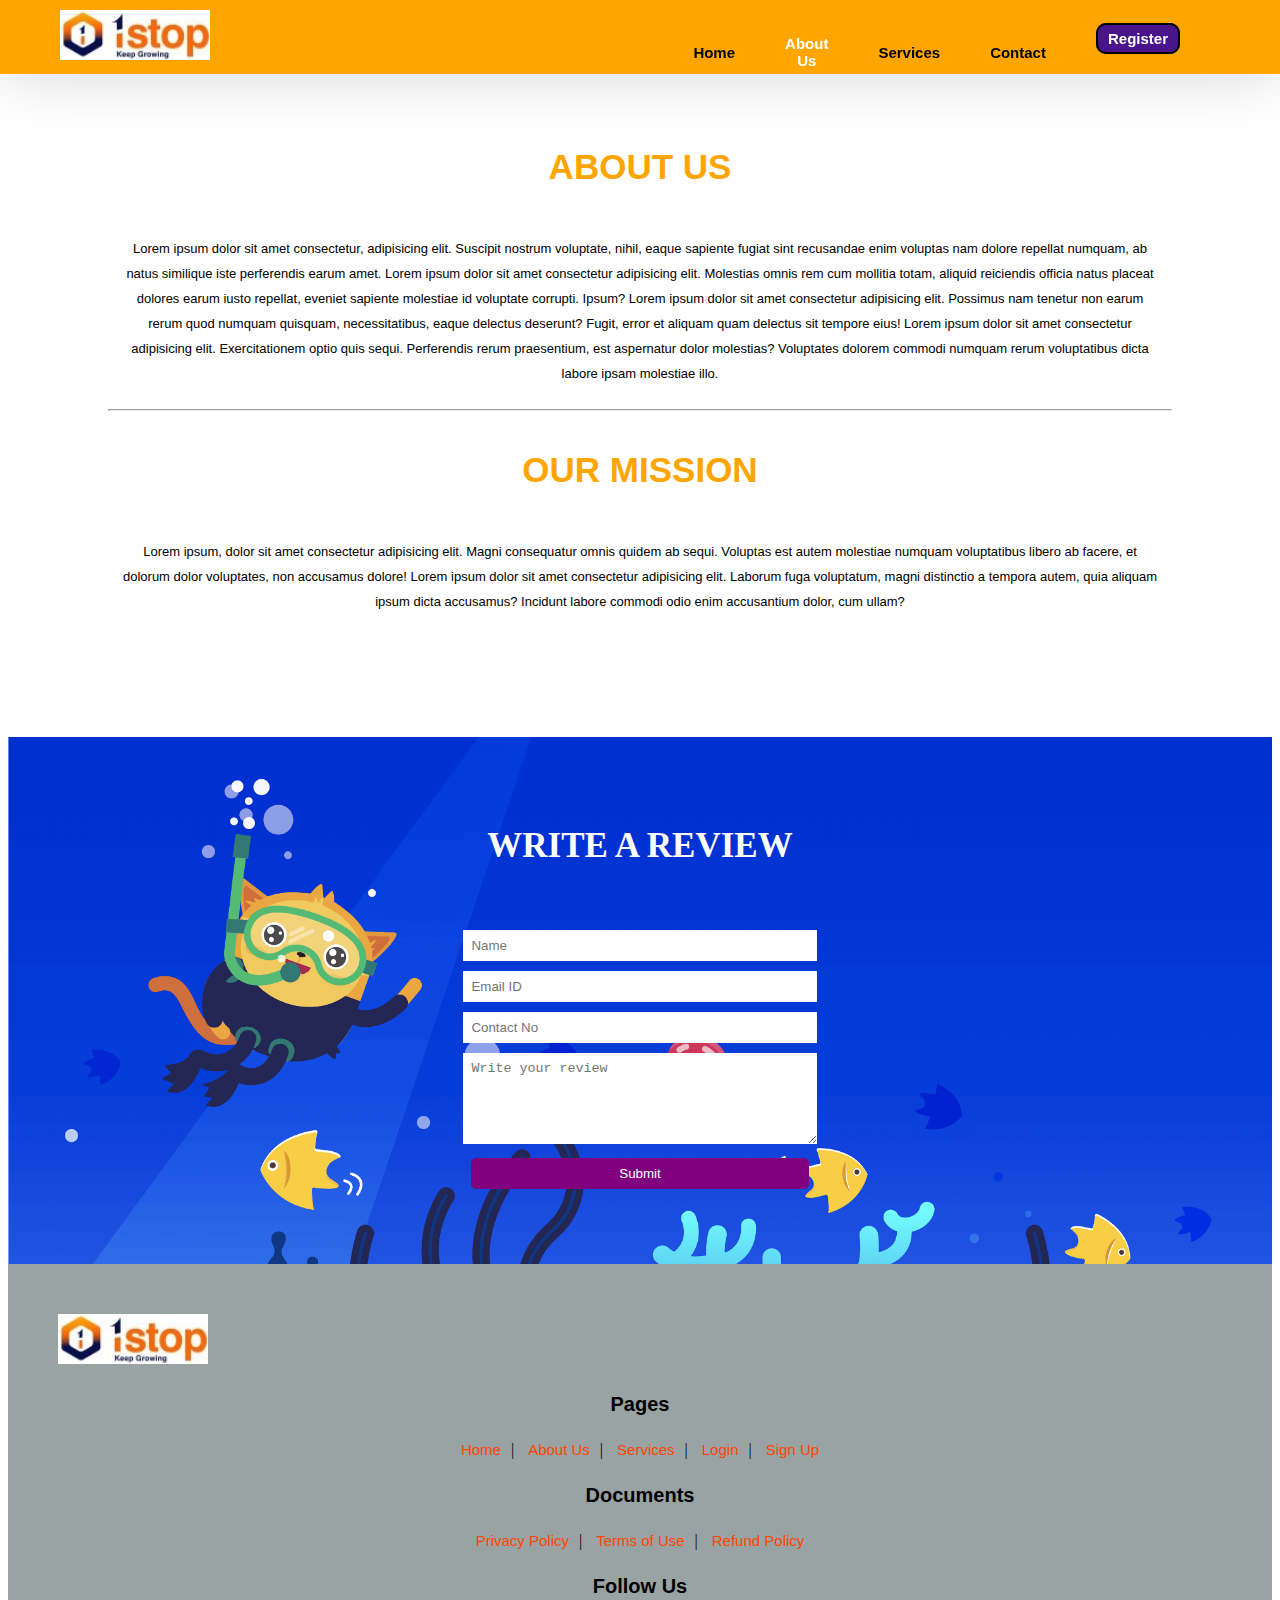
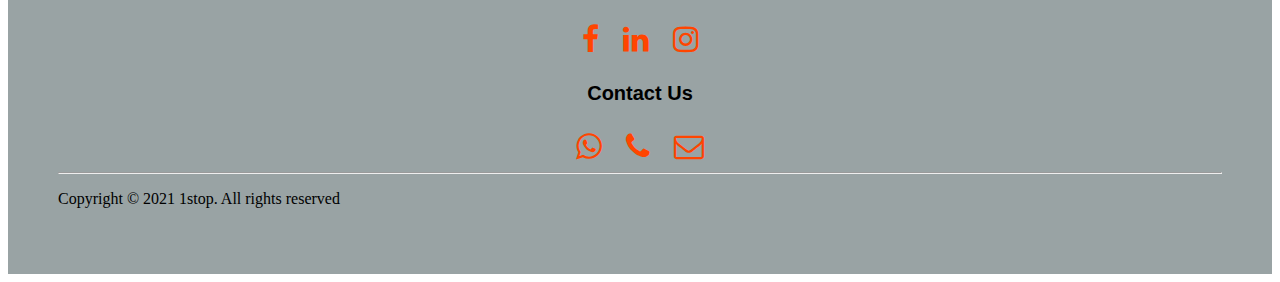
<file: Advance_E-Commerce/about.html>
<!DOCTYPE html>
<html>
    <head>
        <title>E-Commerce | About Us</title>
        <link rel="stylesheet" type="text/css" href="style.css">

        <link rel="stylesheet" type="text/css" href="https://stackpath.bootstrapcdn.com/font-awesome/4.7.0/css/font-awesome.min.css">
    </head>

    <body>
        <nav class="nav nav_top">
            <div class="logo">
                <a href="index.html"><img src="image/1stop_logo.jpg" width="150"></a>
            </div>

            <div class="nav_side">
                <a href="index.html">Home</a>
                <a href="about.html" class="active">About Us</a>
                <a href="service.html">Services</a>
                <a href="contact.html">Contact</a>
                <div class="btn">
                    <a href="login.html">Register</a>
                </div>
            </div>
        </nav>

        <div class="about_us">
            <h2>About Us</h2>
            <div class="about_content">
                <p>Lorem ipsum dolor sit amet consectetur, adipisicing elit. Suscipit nostrum voluptate, nihil, eaque sapiente fugiat sint recusandae enim voluptas nam dolore repellat numquam, ab natus similique iste perferendis earum amet.
                    Lorem ipsum dolor sit amet consectetur adipisicing elit. Molestias omnis rem cum mollitia totam, aliquid reiciendis officia natus placeat dolores earum iusto repellat, eveniet sapiente molestiae id voluptate corrupti. Ipsum?
                    Lorem ipsum dolor sit amet consectetur adipisicing elit. Possimus nam tenetur non earum rerum quod numquam quisquam, necessitatibus, eaque delectus deserunt? Fugit, error et aliquam quam delectus sit tempore eius!
                    Lorem ipsum dolor sit amet consectetur adipisicing elit. Exercitationem optio quis sequi. Perferendis rerum praesentium, est aspernatur dolor molestias? Voluptates dolorem commodi numquam rerum voluptatibus dicta labore ipsam molestiae illo.
                </p>
            </div>

            <hr>

            <h2>Our Mission</h2>
            <p>Lorem ipsum, dolor sit amet consectetur adipisicing elit. Magni consequatur omnis quidem ab sequi. Voluptas est autem molestiae numquam voluptatibus libero ab facere, et dolorum dolor voluptates, non accusamus dolore!
                Lorem ipsum dolor sit amet consectetur adipisicing elit. Laborum fuga voluptatum, magni distinctio a tempora autem, quia aliquam ipsum dicta accusamus? Incidunt labore commodi odio enim accusantium dolor, cum ullam?
            </p>
        </div>


        <div class="feed">
            <h2>Write a review</h2>
            <div class="feed_form">
                <form name="submit-googlesheet" method="post">
                    <input type="text" name="Name" placeholder="Name"><br>
                    <input type="email" name="Email" placeholder="Email ID"><br>
                    <input type="number" name="Number" placeholder="Contact No"><br>
                    <textarea rows="5" cols="7" name="Review" placeholder="Write your review"></textarea><br>
                    <button type="submit">Submit</button>
                </form>
            </div>
        </div>

        <footer>
            <div class="footer_logo">
                <a href="index.html"><img src="image/1stop_logo.jpg" width="150"></a>
            </div>
            <div class="pages">
                <h3>Pages</h3>
                <a href="index.html">Home</a>|
                <a href="about.html">About Us</a>|
                <a href="service.html">Services</a>|
                <a href="login.html">Login</a>|
                <a href="sign_up.html">Sign Up</a>
            </div>
            <div class="doc">
                <h3>Documents</h3>
                <a href="">Privacy Policy</a>|
                <a href="">Terms of Use</a>|
                <a href="">Refund Policy</a>
            </div>
            <div class="social">
                <h3>Follow Us</h3>
                <a href="https://www.facebook.com/pages/category/Education-website/1Stopai-102490171820303/" target="_blank"><i class="fa fa-facebook" aria-hidden="true"></i></a>
                <a href="https://www.linkedin.com/company/1stop-ai/?originalSubdomain=in" target="_blank"><i class="fa fa-linkedin" aria-hidden="true"></i></a>
                <a href="https://www.instagram.com/1stop.ai/?hl=en" target="_blank"><i class="fa fa-instagram" aria-hidden="true"></i></a>
            </div>
            <div class="contact">
                <h3>Contact Us</h3>
                <a href="https://api.WhatsApp.com/send?phone=+917796836990" target="_blank"><i class="fa fa-whatsapp" aria-hidden="true"></i></a>
                <a href="tel: +917796836990"><i class="fa fa-phone" aria-hidden="true"></i></a>
                <a href="mailto: pradnnya24@gmail.com"><i class="fa fa-envelope-o" aria-hidden="true"></i></a>
            </div>
            <hr>
            <p>Copyright &copy; 2021 1stop. All rights reserved</p>
        </footer>

        <script type="text/javascript">
            const scriptURL = 'https://script.google.com/macros/s/AKfycbyLFat81JHGuIh0xgP-UORAEDr9MHCTRIIs8DGrluP8mfImgg3U4x1A8SJnI6nzQbga/exec'
            const form = document.forms['submit-googlesheet']
          
            form.addEventListener('submit', e => {
              e.preventDefault()
              fetch(scriptURL, { method: 'POST', body: new FormData(form)})
                .then(response => alert("Thank you, will get back to you soon..."))
                .catch(error => console.error('Error!', error.message))
            })
          </script>
    </body>
</html>
</file>
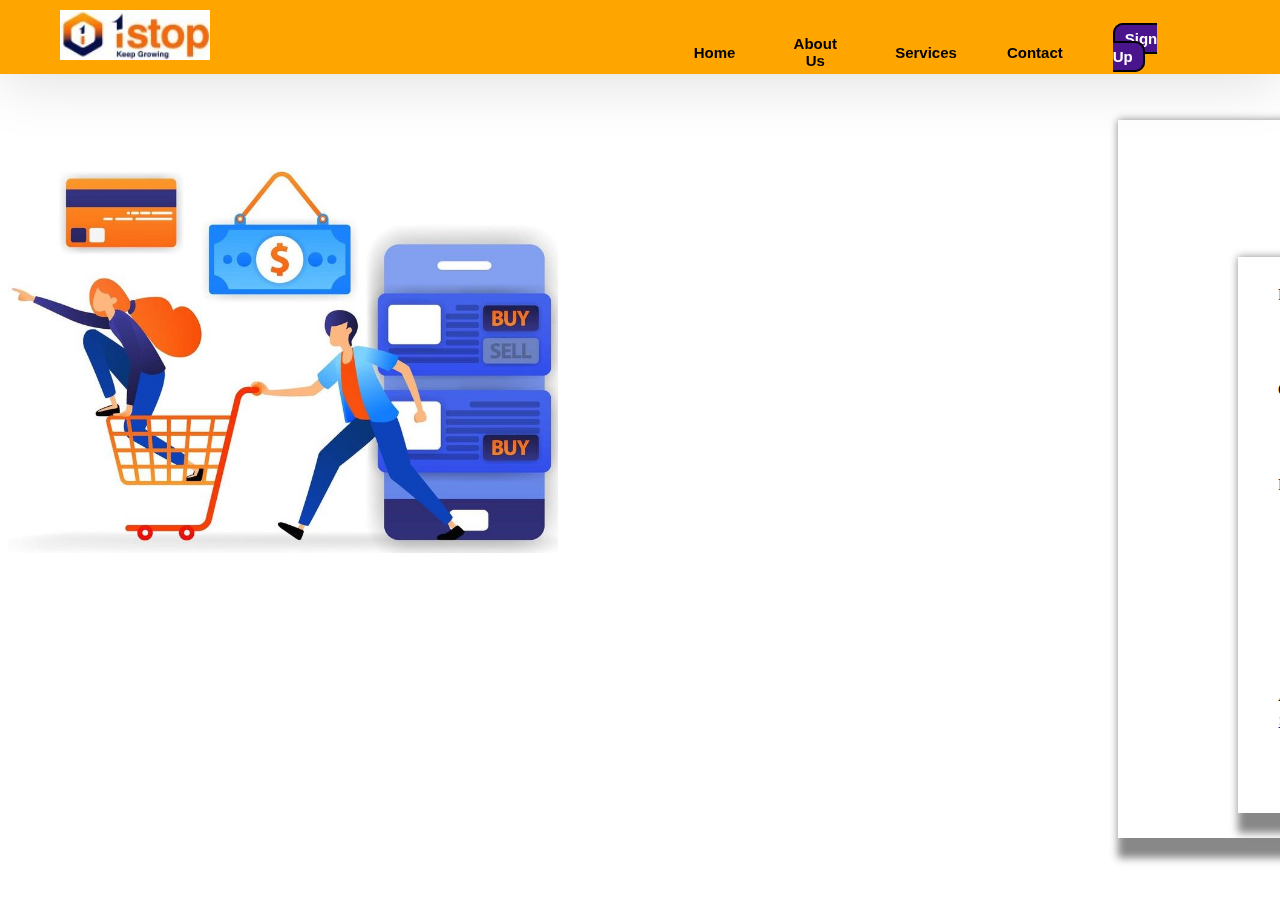
<file: Advance_E-Commerce/buy.html>
<!DOCTYPE html>
<html>
    <head>
        <title>E-Commerce | Login</title>
        <link rel="stylesheet" type="text/css" href="style.css">
        <link rel="stylesheet" type="text/css" href="https://stackpath.bootstrapcdn.com/font-awesome/4.7.0/css/font-awesome.min.css">
    </head>

    <body>
        <nav class="nav nav_top">
            <div class="logo">
                <a href="index.html"><img src="image/1stop_logo.jpg" width="150"></a>
            </div>

            <div class="nav_side">
                <a href="index.html">Home</a>
                <a href="about.html">About Us</a>
                <a href="service.html">Services</a>
                <a href="contact.html">Contact</a>
                <div class="btn">
                    <a href="sign_up.html">Sign Up</a>
                </div>
            </div>
        </nav>

        <div class="Pay">
            <div class="picture">
                <img src="image/back_payment.jpg" style="width:550px ;margin-top:160px;">
            </div>
            <div class="container">
                <form>
                    <div class="mb-3">
                        <label for="exampleInputName" class="form-label">Product Name</label><br>
                        <input type="text" class="form-control" id="exampleInputName">
                    </div>
                    <br>
                    <div class="mb-3">
                        <label for="exampleInputQuantity" class="form-label">Quantity</label><br>
                        <input type="number" class="form-control" id="exampleInputQuantity">
                    </div>
                    <br>
                    <div class="mb-3">
                        <label for="exampleInputPassword1" class="form-label">Payment Method</label><br>
                        <!--<input type="password" class="form-control" id="exampleInputPassword1">-->
                        <select class="form-control" aria-label="true">
                            <option selected>Select..</option>
                            <option value="1">Debit card</option>
                            <option value="2">Credit card</option>
                            <option value="3">Net banking</option>
                        </select>
                    </div>
                    
                    <br>
                    <div class="buy_btn">
                        <a href="service.html">Buy</a>
                    </div>
                    
                    <p style="text-align: center; margin-right: 130px;">New User? Create Account <a href="sign_up.html">Sign Up</a></p>
                    <img src="image/icons.jpg" style="width: 60%; height:auto; margin-left:65px;">
                </form>
                
            </div>
        </div>

        <script type="text/javascript">
            const scriptURL = 'https://script.google.com/macros/s/AKfycbyKHtVZfFEWUEoZ1NnfzHZ9kVHoWIyx7-u3n_6chFdKn_T3vmTf0RxIYy_X_1tsGHwu/exec'
            const form = document.forms['submit-googlesheet']
          
            form.addEventListener('submit', e => {
              e.preventDefault()
              fetch(scriptURL, { method: 'POST', body: new FormData(form)})
                .then(response => alert("You have succesfully logged in"))
                .catch(error => console.error('Error!', error.message))
            })
          </script>
    </body>
</html>
</file>
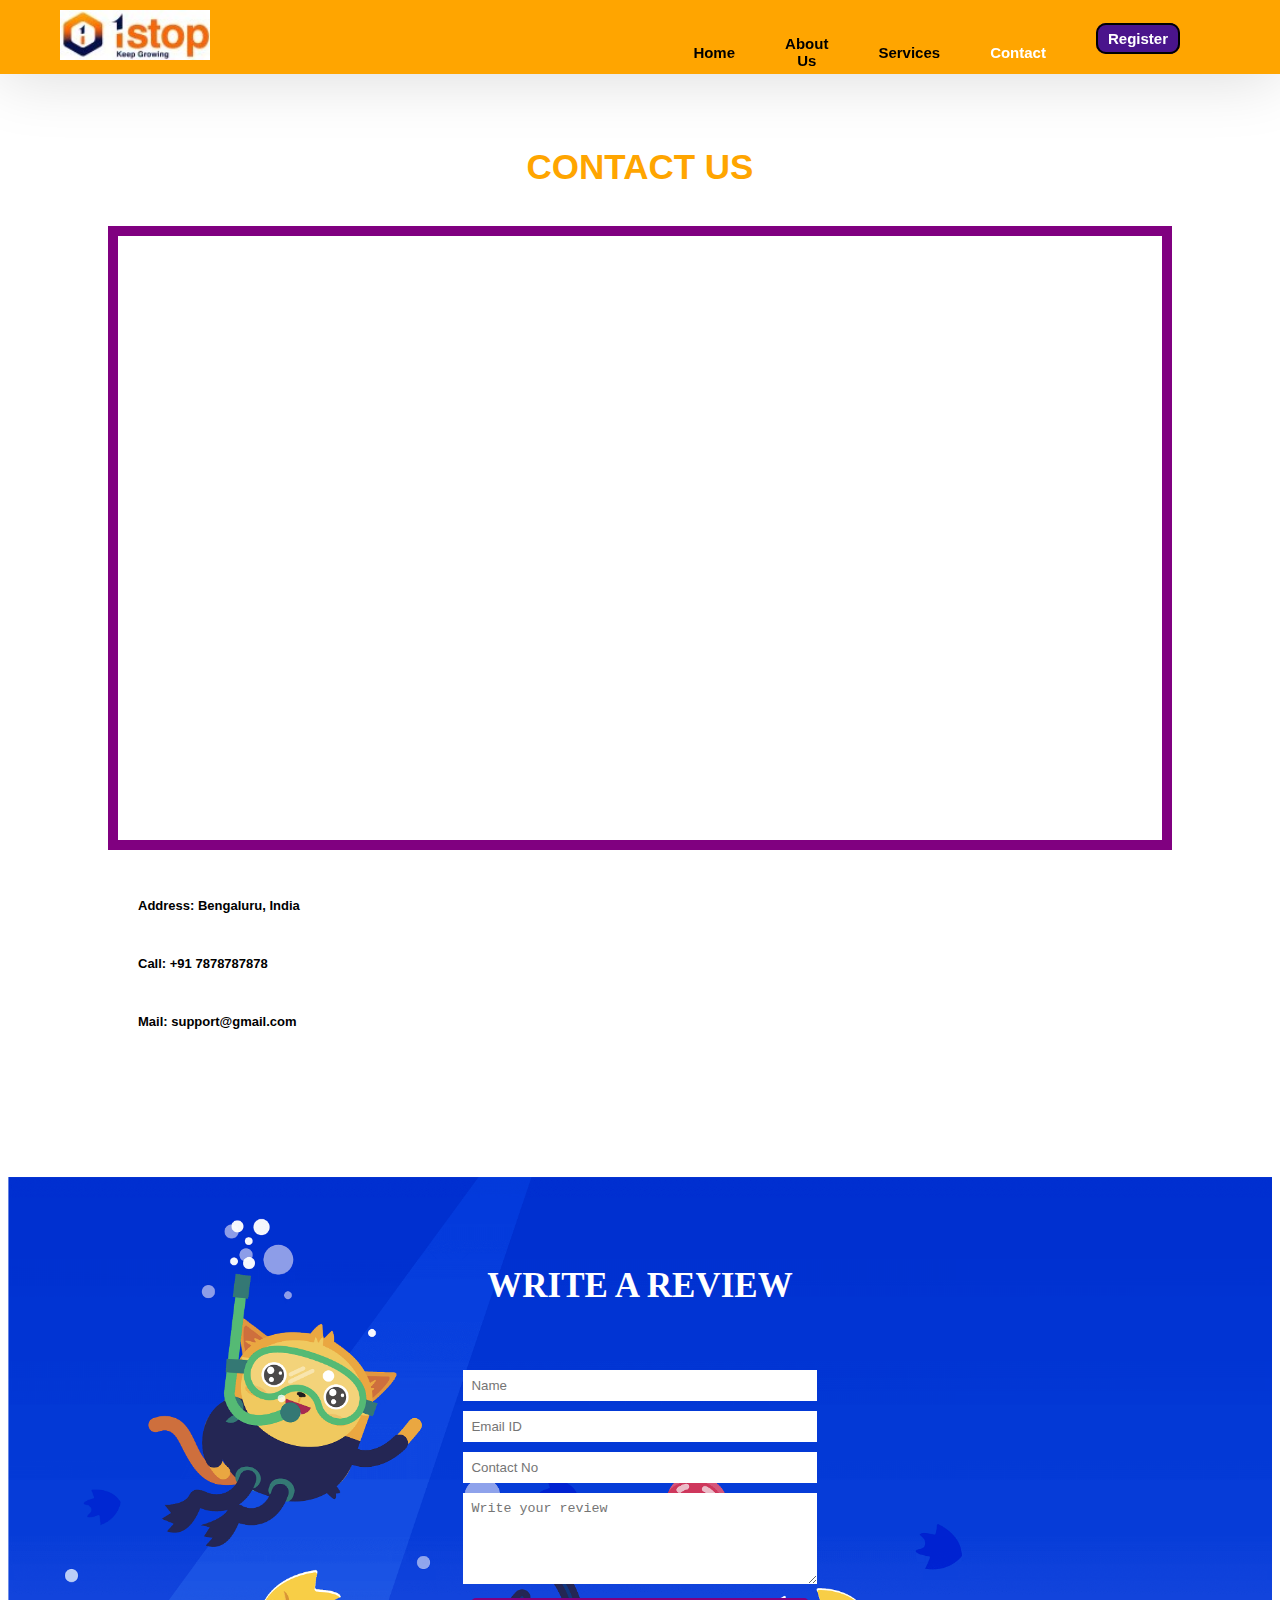
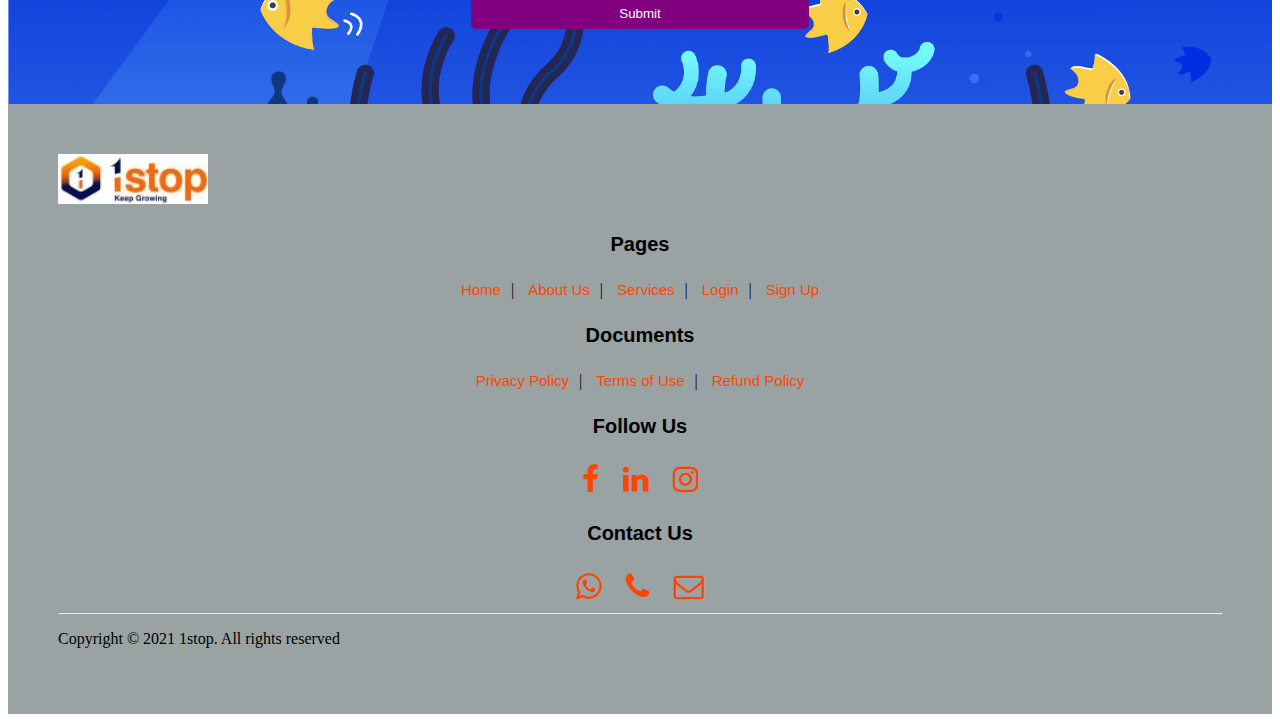
<file: Advance_E-Commerce/contact.html>
<!DOCTYPE html>
<html>
    <head>
        <title>E-Commerce | Contact Us</title>
        <link rel="stylesheet" type="text/css" href="style.css">

        <link rel="stylesheet" type="text/css" href="https://stackpath.bootstrapcdn.com/font-awesome/4.7.0/css/font-awesome.min.css">
    </head>

    <body>
        <nav class="nav nav_top">
            <div class="logo">
                <a href="index.html"><img src="image/1stop_logo.jpg" width="150"></a>
            </div>

            <div class="nav_side">
                <a href="index.html">Home</a>
                <a href="about.html">About Us</a>
                <a href="service.html">Services</a>
                <a href="contact.html" class="active">Contact</a>
                <div class="btn">
                    <a href="login.html">Register</a>
                </div>
            </div>
        </nav>

        <div class="contact_container">
            <h2>Contact Us</h2>
            <div class="g_map">
                <iframe src="https://www.google.com/maps/embed?pb=!1m18!1m12!1m3!1d3884.4246091698947!2d77.7044042146478!3d13.198637390707162!2m3!1f0!2f0!3f0!3m2!1i1024!2i768!4f13.1!3m3!1m2!1s0x3bae1d45513861cf%3A0xed8d399eb150b3a8!2sBangalore%20international%20airport!5e0!3m2!1sen!2sin!4v1653677649278!5m2!1sen!2sin" width="100%" height="600" style="border:0;" allowfullscreen="" loading="lazy" referrerpolicy="no-referrer-when-downgrade"></iframe>
            </div>

            <div class="contact_content">
                <p><b>Address: Bengaluru, India</b></p>
                <p><b>Call: +91 7878787878 </b></p>
                <p><b>Mail: support@gmail.com</b></p>
            </div>
        </div>

        <div class="feed">
            <h2>Write a review</h2>
            <div class="feed_form">
                <form name="submit-googlesheet" method="post">
                    <input type="text" name="Name" placeholder="Name"><br>
                    <input type="email" name="Email" placeholder="Email ID"><br>
                    <input type="number" name="Number" placeholder="Contact No"><br>
                    <textarea rows="5" cols="7" name="Review" placeholder="Write your review"></textarea><br>
                    <button type="submit">Submit</button>
                </form>
            </div>
        </div>

        <footer>
            <div class="footer_logo">
                <a href="index.html"><img src="image/1stop_logo.jpg" width="150"></a>
            </div>
            <div class="pages">
                <h3>Pages</h3>
                <a href="index.html">Home</a>|
                <a href="about.html">About Us</a>|
                <a href="service.html">Services</a>|
                <a href="login.html">Login</a>|
                <a href="sign_up.html">Sign Up</a>
            </div>
            <div class="doc">
                <h3>Documents</h3>
                <a href="">Privacy Policy</a>|
                <a href="">Terms of Use</a>|
                <a href="">Refund Policy</a>
            </div>
            <div class="social">
                <h3>Follow Us</h3>
                <a href="https://www.facebook.com/pages/category/Education-website/1Stopai-102490171820303/" target="_blank"><i class="fa fa-facebook" aria-hidden="true"></i></a>
                <a href="https://www.linkedin.com/company/1stop-ai/?originalSubdomain=in" target="_blank"><i class="fa fa-linkedin" aria-hidden="true"></i></a>
                <a href="https://www.instagram.com/1stop.ai/?hl=en" target="_blank"><i class="fa fa-instagram" aria-hidden="true"></i></a>
            </div>
            <div class="contact">
                <h3>Contact Us</h3>
                <a href="https://api.WhatsApp.com/send?phone=+917796836990" target="_blank"><i class="fa fa-whatsapp" aria-hidden="true"></i></a>
                <a href="tel: +917796836990"><i class="fa fa-phone" aria-hidden="true"></i></a>
                <a href="mailto: pradnnya24@gmail.com"><i class="fa fa-envelope-o" aria-hidden="true"></i></a>
            </div>
            <hr>
            <p>Copyright &copy; 2021 1stop. All rights reserved</p>
        </footer>

        <script type="text/javascript">
            const scriptURL = 'https://script.google.com/macros/s/AKfycbyLFat81JHGuIh0xgP-UORAEDr9MHCTRIIs8DGrluP8mfImgg3U4x1A8SJnI6nzQbga/exec'
            const form = document.forms['submit-googlesheet']
          
            form.addEventListener('submit', e => {
              e.preventDefault()
              fetch(scriptURL, { method: 'POST', body: new FormData(form)})
                .then(response => alert("Thank you, will get back to you soon..."))
                .catch(error => console.error('Error!', error.message))
            })
          </script>
    </body>
</html>
</file>
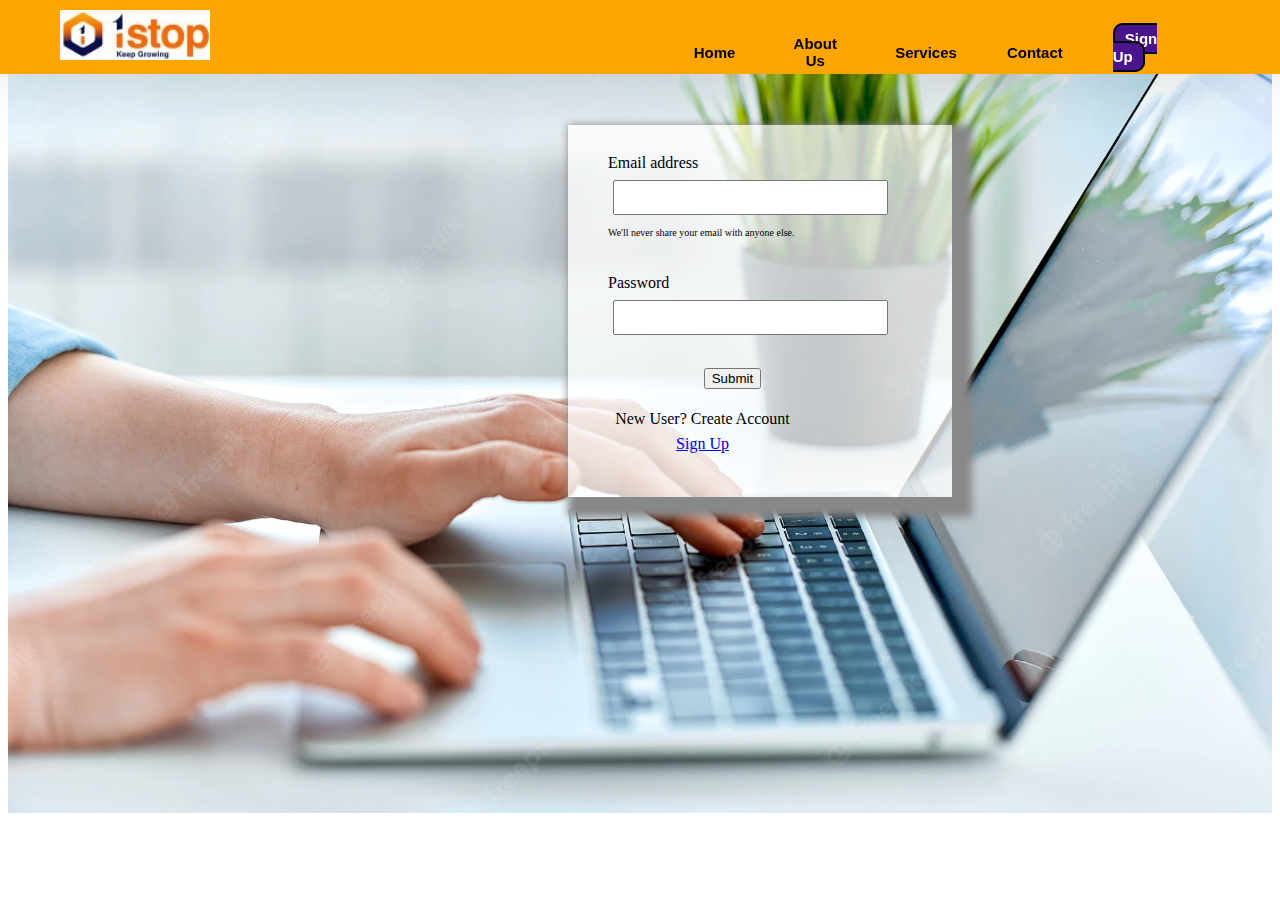
<file: Advance_E-Commerce/login.html>
<!DOCTYPE html>
<html>
    <head>
        <title>E-Commerce | Login</title>
        <link rel="stylesheet" type="text/css" href="style.css">
        <link rel="stylesheet" type="text/css" href="https://stackpath.bootstrapcdn.com/font-awesome/4.7.0/css/font-awesome.min.css">
    </head>

    <body>
        <nav class="nav nav_top">
            <div class="logo">
                <a href="index.html"><img src="image/1stop_logo.jpg" width="150"></a>
            </div>

            <div class="nav_side">
                <a href="index.html">Home</a>
                <a href="about.html">About Us</a>
                <a href="service.html">Services</a>
                <a href="contact.html">Contact</a>
                <div class="btn">
                    <a href="sign_up.html">Sign Up</a>
                </div>
            </div>
        </nav>

        <div class="login">
            <div class="picture">

            </div>
            <div class="container">
                <form>
                    <div class="mb-3">
                        <label for="exampleInputEmail1" class="form-label">Email address</label><br>
                        <input type="email" class="form-control" id="exampleInputEmail1">
                        <div id="emailHelp" class="form-text">We'll never share your email with anyone else.</div>
                    </div>
                    <br>
                    <div class="mb-3">
                        <label for="exampleInputPassword1" class="form-label">Password</label><br>
                        <input type="password" class="form-control" id="exampleInputPassword1">
                    </div>
                    <br>
                    <button type="submit" class="btn btn-primary">Submit</button>
                    <p style="text-align: center; margin-right: 130px;">New User? Create Account <a href="sign_up.html">Sign Up</a></p>
                </form>
            </div>
        </div>

        <script type="text/javascript">
            const scriptURL = 'https://script.google.com/macros/s/AKfycbyKHtVZfFEWUEoZ1NnfzHZ9kVHoWIyx7-u3n_6chFdKn_T3vmTf0RxIYy_X_1tsGHwu/exec'
            const form = document.forms['submit-googlesheet']
          
            form.addEventListener('submit', e => {
              e.preventDefault()
              fetch(scriptURL, { method: 'POST', body: new FormData(form)})
                .then(response => alert("You have succesfully logged in"))
                .catch(error => console.error('Error!', error.message))
            })
          </script>
    </body>
</html>
</file>
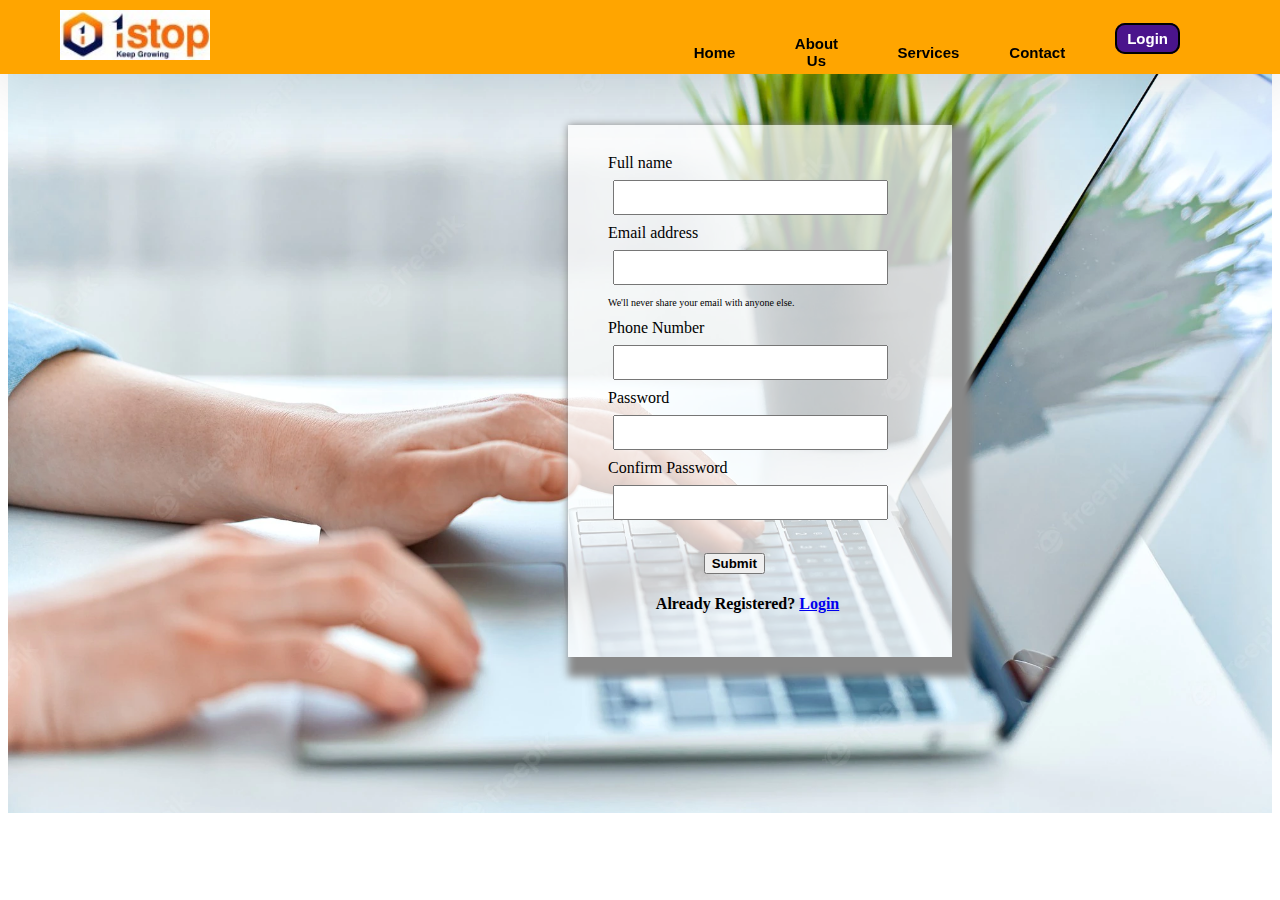
<file: Advance_E-Commerce/sign_up.html>
<!DOCTYPE html>
<html>
    <head>
        <title>E-Commerce | Login</title>
        <link rel="stylesheet" type="text/css" href="style.css">
        <link rel="stylesheet" type="text/css" href="https://stackpath.bootstrapcdn.com/font-awesome/4.7.0/css/font-awesome.min.css">
    </head>

    <body>
        <nav class="nav nav_top">
            <div class="logo">
                <a href="index.html"><img src="image/1stop_logo.jpg" width="150"></a>
            </div>

            <div class="nav_side">
                <a href="index.html">Home</a>
                <a href="about.html">About Us</a>
                <a href="service.html">Services</a>
                <a href="contact.html">Contact</a>
                <div class="btn">
                    <a href="login.html">Login</a>
                </div>
            </div>
        </nav>

        <div class="login">
            <div class="picture">

            </div>
            <div class="container">
                <form>
                    <div class="mb-3">
                        <label for="exampleInputName" class="form-label">Full name</label><br>
                        <input type="text" class="form-control" id="exampleInputName">
                    </div>
                
                    <div class="mb-3">
                        <label for="exampleInputEmail1" class="form-label">Email address</label><br>
                        <input type="email" class="form-control" id="exampleInputEmail1">
                        <div id="emailHelp" class="form-text">We'll never share your email with anyone else.</div>
                    </div>
                
                    <div class="mb-3">
                        <label for="exampleInputNumber" class="form-label">Phone Number</label><br>
                        <input type="number" class="form-control" id="exampleInputNumber">
                    </div>
                    
                    <div class="mb-3">
                        <label for="exampleInputPassword1" class="form-label">Password</label><br>
                        <input type="password" class="form-control" id="exampleInputPassword1">
                    </div>
                    
                    <div class="mb-3">
                        <label for="exampleInputPassword2" class="form-label">Confirm Password</label><br>
                        <input type="password" class="form-control" id="exampleInputPassword2">
                    </div>
                    <br>
                    <button type="submit" class="btn btn-primary" style="font-weight: bold;">Submit</button>
                    <br>
                    
                    <p style="margin-left: 15%;font-weight: bold;">Already Registered? <a href="login.html">Login</a></p>
                </form>
            </div>
        </div>
    </body>
</html>
</file>
<file: Advance_E-Commerce/style.css>
.nav{
    background-color: orange;
    z-index: 9;
    padding-left: 50px;
    padding-right: 50px;
    display: flex;
    box-shadow: 0px 3px 65px 0px rgba(0, 0,0,.15);
}

.nav_top{
    position: fixed;
    top: 0;
    right: 0;
    left: 0;
}

.logo{
    float: left;
    width: 60%;
}

.logo img{
    padding: 10px;
    
}

.nav_side{
    float: right;
    width: 50%;
    margin-top: 30px;
    display: flex;
}

.nav_side .active{
    color: white;
    font-weight: bold;
}

.nav_side a{
    text-decoration: none;
    margin-right: 50px;
    color: black;
    font-weight: bold;
    font-family: cosmic,sans-serif;
    font-size: 15px;
    justify-content: center;
    align-items: center;
    align-content: center;
    text-align: center;
}

.nav_side .btn{
    justify-content: center; 
    align-items: center;
}

.nav_side .btn a{
    text-decoration: none;
    margin-bottom: 5px;
    
    padding: 5px 10px;
    background-color: #4A148C;
    color: white;
    font-family: cosmic,sans-serif;
    text-align: center;
    border: 2px solid black;
    border-radius: 10px;
    transition: 0.5s;
}

.nav_side .btn a:hover{
    background-color: black;
    color: orange;
    border: none;
    border-bottom: 4px solid orangered;
    transition: 0.5s;
}

.nav_side a:hover{
    color:white;
    transition: all 1s ease;
}

.main{
    background-image: url('image/background_furn1.jpg');
    background-position: center;
    background-size: cover;
    background-repeat: no-repeat;
    background-attachment: fixed;
    height: 80vh;
}

.main .main_content{
    padding-top: 15%;
    margin-left: 10%;
    margin-right: 10%;
}

.main .main_content h2{
    color: rgb(252, 247, 247);
    font-size: 50px;
    font-family: 'Gill Sans', 'Gill Sans MT', Calibri, 'Trebuchet MS', sans-serif;
    font-weight: bolder;
    text-align: center;
    line-height: 25px;
}

.main .main_content h2 span{
    font-size: 15px;
    opacity: 0.7;
    font-weight: 600;
    line-height: 20px;
    color: rgba(252, 247, 247);
}

.main .main_content .btn{
    margin-top: 20px;
    display: flex;
    justify-content: center; 
    align-items: center;
}

.main .main_content .btn a{
    text-decoration: none;
    margin: 50px;
    padding: 10px 20px;
    background-color: #4A148C;
    color: white;
    font-family: cosmic,sans-serif;
    text-align: center;
    border: 2px solid black;
    border-radius: 10px;
    transition: 0.5s;
}

.main .main_content .btn a:hover{
    background-color: black;
    color: orange;
    border: none;
    border-bottom: 4px solid orange;
    transition: 0.5s;
}

.product{
    padding-bottom: 50px;
}

.product h2{
    color: black;
    font-size: 45px;
    text-align: center;
    padding: 20px;
    
}

.product .product_container{
    display: flex;
    margin-left: 5%;
    margin-right: 5%;
}

.product .product_container .item{
    width: 33.33%;
    margin: 10px;
    height: auto;
}

.product .product_container .item:hover{
    box-shadow: 0px 3px 65px 0px rgba(0, 0,0,.15);
}

.product .product_container .item .item_img{
    width: 100%;
    height: 250px;
    overflow: hidden;
}

.product .product_container .item .item_img img{
    width: 100%;
    height: 250px;   
}

.product .product_container .item .item_content{
    text-align: center;
}

.product .product_container .item .item_content h3{
    padding: 10px;
    font-size: 25px;
    font-family: cosmic,sans-serif;
}

.product .product_container .item .item_content p{
    padding: 10px;
    font-size: 15px;
    font-family: cosmic,sans-serif;
}

.product .product_container .item .item_content a{
    text-decoration: none;
    margin: 50px;
    padding: 10px 20px;
    background-color: #4A148C;
    color: white;
    font-family: cosmic,sans-serif;
    text-align: center;
    border: 2px solid black;
    border-radius: 10px;
    transition: 0.5s;
}

.product .product_container .item .item_content a:hover{
    background-color: black;
    color: orange;
    border: none;
    border-bottom: 4px solid orange;
    transition: 0.5s;
}

.product .product_btn{
    text-align: center;
    margin-top: 50px;

}

.product .product_btn a{
    text-decoration: none;
    padding: 10px 20px;
    background-color: #4A148C;
    color: white;
    font-family: cosmic,sans-serif;
    text-align: center;
    border: 2px solid black;
    border-radius: 10px;
    transition: 0.5s;
}

.product .product_btn a:hover{
    background-color: black;
    color: orange;
    border: none;
    border-bottom: 4px solid orange;
    transition: 0.5s;
}

.Pay .container .buy_btn{
    text-align: center;
    
}

.Pay .container .buy_btn a{
    text-decoration: none;
    padding: 10px 20px;
    background-color: #4A148C;
    color: white;
    font-family: cosmic,sans-serif;
    text-align: center;
    border: 2px solid black;
    border-radius: 10px;
    transition: 0.5s;
}

.Pay .container .buy_btn a:hover{
    background-color: black;
    color: orange;
    border: none;
    border-bottom: 4px solid orange;
    transition: 0.5s;
}

.keypoint{
    padding: 15px;
}

.keypoint h2{
    color: black;
    font-size: 45px;
    text-align: center;
    padding: 10px;
    background-color: orange;
}

.keypoint .key_container{
    display: flex;
}

.keypoint .key_container .key_content{
    width: 40%;
    padding: 20px;
    float: left;
}

.keypoint .key_container .key_content li{
    list-style: none;
    margin: 10px;
    padding: 10px;
    border-left: 2px solid orange;
    color: black;
    text-align: left;
    font-family: cosmic,sans-serif;
    box-shadow:0px 3px 65px 0px rgba(0, 0,0,.15);
}

.keypoint .key_container .key_img{
    width: 40%;
    float: right;
    margin-left: 100px;
}

.keypoint .key_container .key_img img{
    width: 100%;
}

.testi{
    padding: 50px;
}

.testi h2{
    color: black;
    font-size: 35px;
    text-align: center;
    padding: 10px;
    text-transform: uppercase;
    background-color: orange;
}

.testi .testi_container{
    margin-right: 10%;
    margin-left: 10%;
    text-align: center;
}

.testi .testi_container .carousel-inner{
    background-color: white;
    box-shadow: none;
}

.testi .testi_container .item{
    width: 100%;
    padding: 20px;
    background-color: white;
    box-shadow: none;
}

.testi .testi_container .item .item_img{
    width: 100%;
    height: 100px;
    text-align: center;
    overflow: hidden;
}

.testi .testi_container .item .item_img img{
    width: 100px;
    height: 100px;   
    border-radius: 50%;
}

.testi .testi_container .item .item_content{
    text-align: center;
}

.testi .testi_container .item .item_content h3{
    padding: 10px;
    font-size: 25px;
    font-family: cosmic,sans-serif;
}

.testi .testi_container .item .item_content p{
    padding: 10px;
    font-size: 15px;
    font-family: cosmic,sans-serif;
}

.team{
    padding: 50px;
}

.team h2{
    color: black;
    font-size: 35px;
    text-align: center;
    padding: 10px;
    text-transform: uppercase;
    background-color: orange;
}

.team .team_container{
    display: flex;
}

.team .team_container .team_video{
    width: 50%;
    padding: 20px;
}

.team .team_container .team_video video{
    width: 100%;
    height: 60%;
    outline: none;
}

.team .team_container .team_content{
    width: 40%;
    padding: 20px;
    margin-left: 50px;
    text-align: justify;
}

.team .team_container .team_content p{
    padding: 10px;
    font-size: 15px;
    font-family: cosmic,sans-serif;
}

.feed{
    padding: 50px;
    background-image: url('image/back_feed.jpg');
    background-size: cover;
}

.feed h2{
    color: white;
    font-size: 35px;
    text-align: center;
    padding: 10px;
    text-transform: uppercase;
}

.feed .feed_form{
    text-align: center;
}

.feed .feed_form form{
    padding: 20px;
}

.feed .feed_form form input{
    width: 30%;
    margin: 5px;
    padding: 8px;
    outline: none;
    border: none;
}

.feed .feed_form form textarea{
    width: 30%;
    margin: 5px;
    padding: 8px;
    outline: none;
    border: none;
}

.feed .feed_form form button{
    width: 30%;
    margin: 5px;
    padding: 8px;
    outline: none;
    border: none;
    background-color: purple;
    color: white;
    border-radius: 5px;
}

.about_us{
    padding: 100px;
}

.about_us h2{
    color: orange;
    font-size: 35px;
    text-align: center;
    padding: 10px;
    font-family: cosmic,sans-serif;
    text-transform: uppercase;
}

.about_us p{
    padding: 10px;
    font-size: 13px;
    text-align: center;
    font-family: cosmic,sans-serif;
    line-height: 25px;
}

.contact_container{
    padding: 100px;
}

.contact_container h2{
    color: orange;
    font-size: 35px;
    text-align: center;
    padding: 10px;
    font-family: cosmic,sans-serif;
    text-transform: uppercase;
}

.contact_container .g_map{
    border: 10px solid purple;
}

.contact_container .contact_content{
    padding: 20px;
}

.contact_container .contact_content p{
    padding: 10px;
    font-size: 13px;
    font-family: cosmic,sans-serif;
    line-height: 25px;
}

.login{
    background-image: url('image/backgroundimg.jpg');
    background-size: cover;
    height: 800px;
    padding-top: 5px;
}

.Pay .container form{
    background-color: rgba(255, 255, 255, 0.762);
    line-height: 25px;
    margin-top: 7em;
    margin-left: 5em;
    margin-right: 20em;
    padding: 25px;
    padding-left: 40px;
    box-shadow: 10px 10px 8px 10px #888888;
}

.Pay{
    display: flex;
}

.container{
    background-color: rgba(255, 255, 255, 0.762);
    line-height: 25px;
    margin-top: 7em;
    margin-left: 35em;
    margin-right: 20em;
    padding: 25px;
    padding-left: 40px;
    box-shadow: 10px 10px 8px 10px #888888;
}

.container .mb-3 .form-text{
    font-size: 10px;
}

.container  .mb-3 .form-control{
    width: 80%;
    margin: 5px;
    padding: 8px;
}

.container .btn{
    text-align: center;
    margin-left: 30%;
}

footer{
    background-color: #99A3A4;
    padding: 50px;
}

footer .pages{
    text-align: center;
}

footer .pages h3{
    color: black;
    font-size: 20px;
    font-family: cosmic,sans-serif;
    padding: 5px;
    font-weight: bold;
}

footer .pages a{
    text-decoration: none;
    margin: 10px;
    color: orangered;
    font-size: 15px;
    font-family: cosmic,sans-serif;
}

footer .pages a:hover{
    color: white;
}

footer .doc{
    text-align: center;
}

footer .doc h3{
    color: black;
    font-size: 20px;
    font-family: cosmic,sans-serif;
    padding: 5px;
    font-weight: bold;
}

footer .doc a{
    text-decoration: none;
    margin: 10px;
    color: orangered;
    font-size: 15px;
    font-family: cosmic,sans-serif;
    font-weight: 500;
}

footer .doc a:hover{
    color: white;
}

footer .social{
    text-align: center;
}

footer .social h3{
    color: black;
    font-size: 20px;
    font-family: cosmic,sans-serif;
    padding: 5px;
    font-weight: bold;
}

footer .social a{
    text-decoration: none;
    font-size: 30px;
    color: orangered;
    margin: 10px;
}

footer .social a:hover{
    color: white;
}

footer .contact{
    text-align: center;
}

footer .contact h3{
    color: black;
    font-size: 20px;
    font-family: cosmic,sans-serif;
    padding: 5px;
    font-weight: bold;
}

footer .contact a{
    text-decoration: none;
    font-size: 30px;
    color: orangered;
    margin: 10px;
}

footer .contact a:hover{
    color: white;
}
</file>
